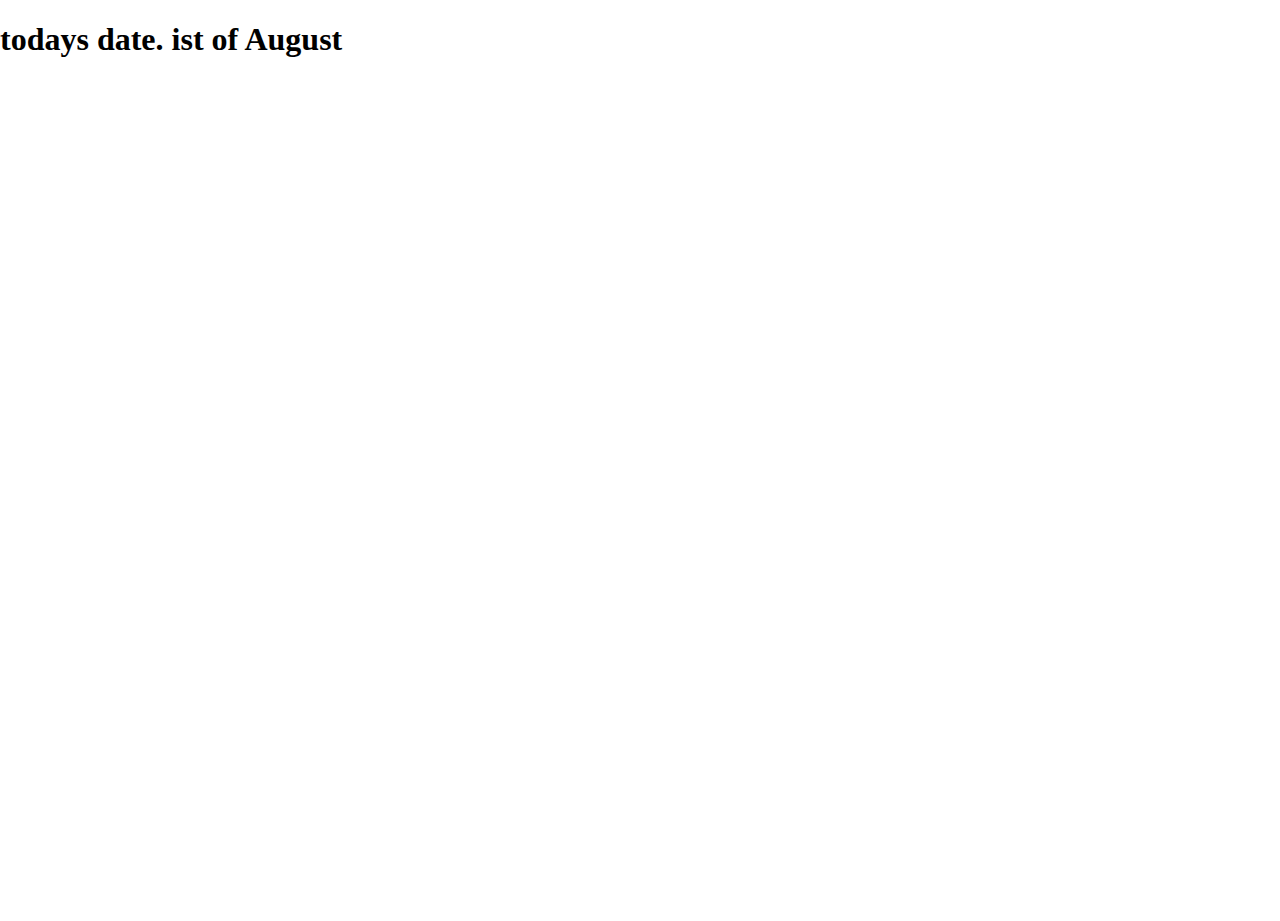
<file: index.html>
<!DOCTYPE html>
<html lang="en">
<head>
    <meta charset="UTF-8">
    <meta http-equiv="X-UA-Compatible" content="IE=edge">
    <meta name="viewport" content="width=device-width, initial-scale=1.0">
    <title>Document</title>
    <link rel="stylesheet" href="Assets/styles/style.css"/>
</head>
<body>
    <h1>todays date. ist of August</h1>
</body>
</html>
</file>
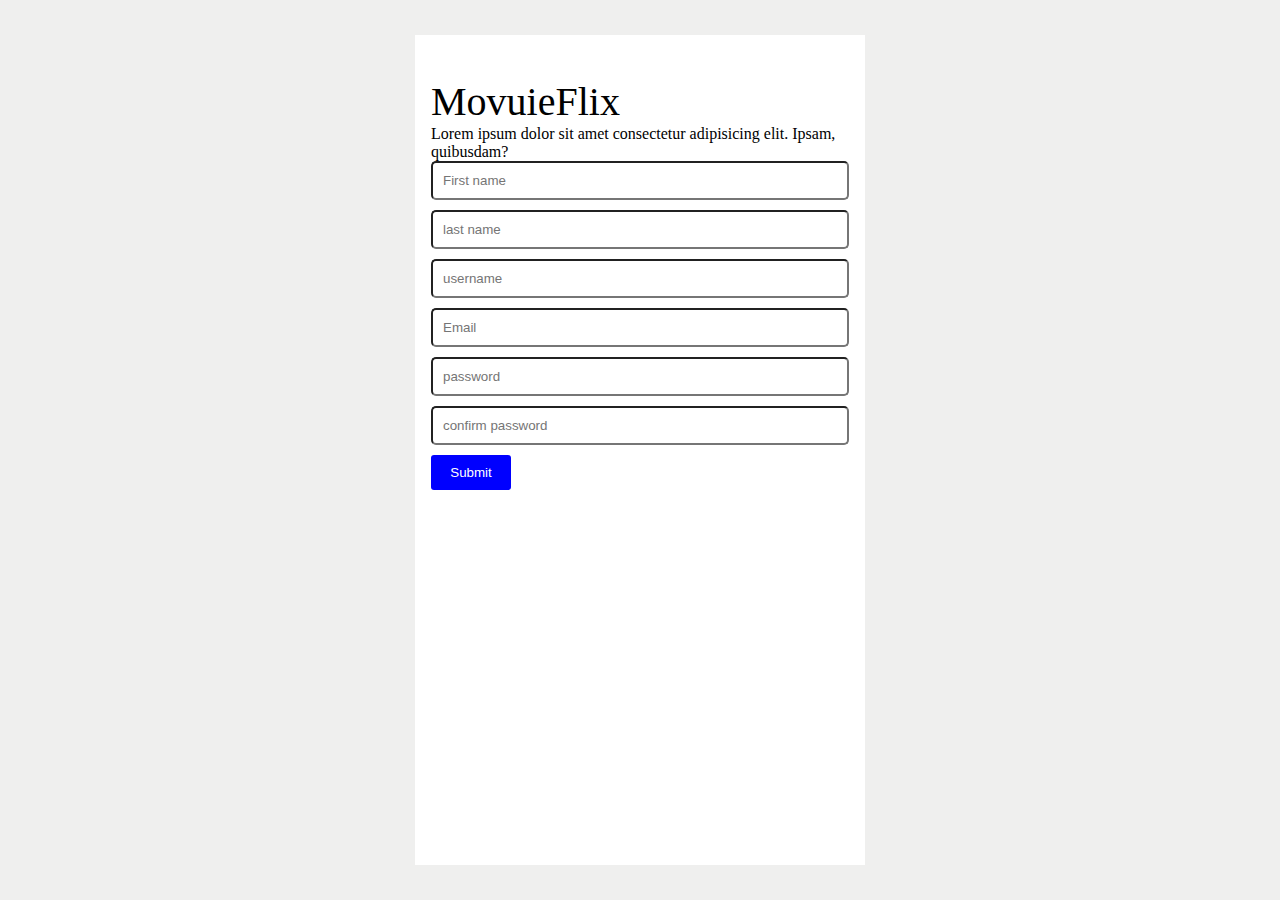
<file: Register.html>
<!DOCTYPE html>
<html lang="en">
<head>
    <meta charset="UTF-8">
    <meta http-equiv="X-UA-Compatible" content="IE=edge">
    <meta name="viewport" content="width=device-width, initial-scale=1.0">
    <title>MovieFlix</title>
    <link rel="stylesheet" href="Assets/styles/style.css"/>
</head>
<body>
    <div class="signUpContainer">

        <div class="column">
            <div>
                <h1>MovuieFlix</h1>
                <span>Lorem ipsum dolor sit amet consectetur adipisicing elit. Ipsam, quibusdam?</span>
            </div>
            
  <form>
      <input type="text" name="firstname" placeholder="First name "/>
      <input type="text" name="lastname" placeholder="last name "/>
      <input type="text" name="username" placeholder="username "/>
      <input type="email" name="email" placeholder="Email"/>
      <input type="password" name="password" placeholder="password "/>
      <input type="password" name="password" placeholder="confirm password">
      <input type="submit" value="Submit">
     
  </form>
        </div>
       
    </div>
</body>
</html>
</file>
<file: Assets/styles/style.css>
body,
html
{
margin:0;
padding:0;
height:100%;

}

*{
    box-sizing: border-box;
}

.signUpContainer{
height:100vh;
width:100%;
background-color: #efefee;
display:flex;
justify-content: center;


}

.column{
    background: #fff;
    min-height: 350px;
    max-height: 100%;
    width:450px;
    margin: 35px ;
    padding:16px;

    overflow-y: scroll;
}
 .column form{
display:flex;
flex-direction: column;

}
input[type="text"],
input[type="password"],
input[type="email"]
{
    padding:10px;
    margin-bottom: 10px;
    border-radius: 5px;
    
    
}
input[type="submit"]{

width:80px;
padding:10px;
border-radius:3px;
border:none;
background:blue;
color:#fff;
}

.column h1{
    font-size:40px;
    font-weight: 500;
    margin-bottom: 0px;
}
</file>
